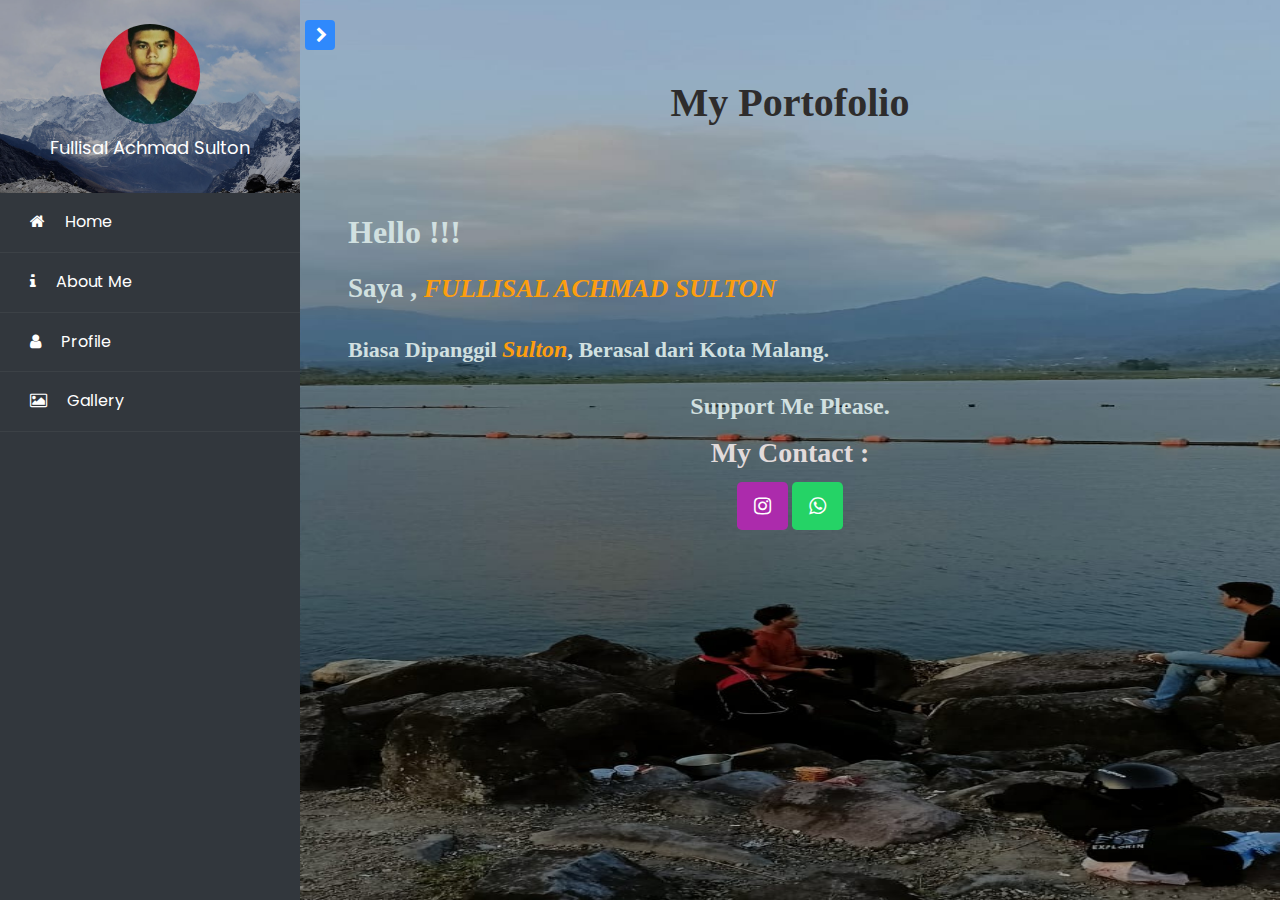
<file: index.html>
<!doctype html>
<html lang="en">
  <head>
  	<title>Home</title>
    <meta charset="utf-8">
    <meta name="viewport" content="width=device-width, initial-scale=1, shrink-to-fit=no">

    <link href="https://fonts.googleapis.com/css?family=Poppins:300,400,500,600,700,800,900" rel="stylesheet">
		
		<link rel="stylesheet" href="https://stackpath.bootstrapcdn.com/font-awesome/4.7.0/css/font-awesome.min.css">
    <link rel="stylesheet" href="https://stackpath.bootstrapcdn.com/font-awesome/4.7.0/css/font-awesome.min.css">
		<link rel="stylesheet" href="css/style.css">
  </head>
  <body>
		
		<div class="wrapper d-flex align-items-stretch">
			<nav id="sidebar">
				<div class="custom-menu">
					<button type="button" id="sidebarCollapse" class="btn btn-primary">
	        </button>
        </div>
	  		<div class="img bg-wrap text-center py-4" style="background-image: url(images/bg_1.jpg);">
	  			<div class="user-logo">
	  				<div class="img" style="background-image: url(images/profil2.jpg);"></div>
	  				<h3>Fullisal Achmad Sulton</h3>
	  			</div>
	  		</div>
        <ul class="list-unstyled components mb-5">
          <li class="active">
            <a href="index.html"><span class="fa fa-home mr-3"></span> Home</a>
          </li>
          <li class="active">
            <a href="about.html"><span class="fa fa-info mr-3"></span> About Me</a>
          </li>
          <li class="active">
            <a href="profil.html"><span class="fa fa-user mr-3"></span> Profile</a>
          </li>
          <li class="active">
            <a href="galeri.html"><span class="fa fa-image mr-3"></span> Gallery</a>
          </li>
        </ul>

    	</nav>
      

        <!-- Page Content  -->
      <div id="content" class="p-4 p-md-5 pt-5" style="background-image: url(images/bg2.jpeg); background-size: 1300px 1000px; background-position: center; height: 100%; background-color: #93a9d1; background-repeat: no-repeat;">
        <br><center><h1 class="mb-4" style="color: rgb(46, 44, 44); font-family: 	Copperplate; font-weight: bold;">My Portofolio</h1></center><br><br>
        <h2 style="color: #d1e0e0; font-family: 	Copperplate; font-weight: bold;">Hello !!!</h2>
        <p style="color: #d1e0e0; font-family: Times New Roman; font-weight: bold;font-size: 27px;">Saya , <i style="color: #fd9e0f; font-family: Times New Roman; font-weight: bold;font-size: 26px;">FULLISAL ACHMAD SULTON</i> </p>
        <p style="color: #d1e0e0; font-family: Times New Roman; font-weight: bold;font-size: 22px;">Biasa Dipanggil  <i style="color: #fd9e0f; font-family: Times New Roman; font-weight: bold;font-size: 24px;"> Sulton</i>, Berasal dari Kota Malang. </p>
        
        <center>
          <h4 style="color: #d1e0e0; font-family: Times New Roman; font-weight: bold;">Support Me Please.</h4>
          <h3 style="color: rgb(226, 219, 219); font-family: 	Copperplate; font-weight: bold;">My Contact : </h3>
          
            <!-- Instagram -->
            <a class="btn btn-lg text-white" style="background-color: #ac2bac;" target="_blank" href="https://instagram.com/achslton" role="button">
              <i class="fa fa-instagram"></i>
            </a>
            <!-- Whatsapp -->
            <a class="btn btn-lg text-white" style="background-color: #25d366;" target="_blank" href="https://wa.me/6282229839287" role="button">
              <i class="fa fa-whatsapp"></i>
            </a>
        
        </center>
      </div>
		</div>

    <script src="js/jquery.min.js"></script>
    <script src="js/popper.js"></script>
    <script src="js/bootstrap.min.js"></script>
    <script src="js/main.js"></script>
  </body>
</html>
</file>
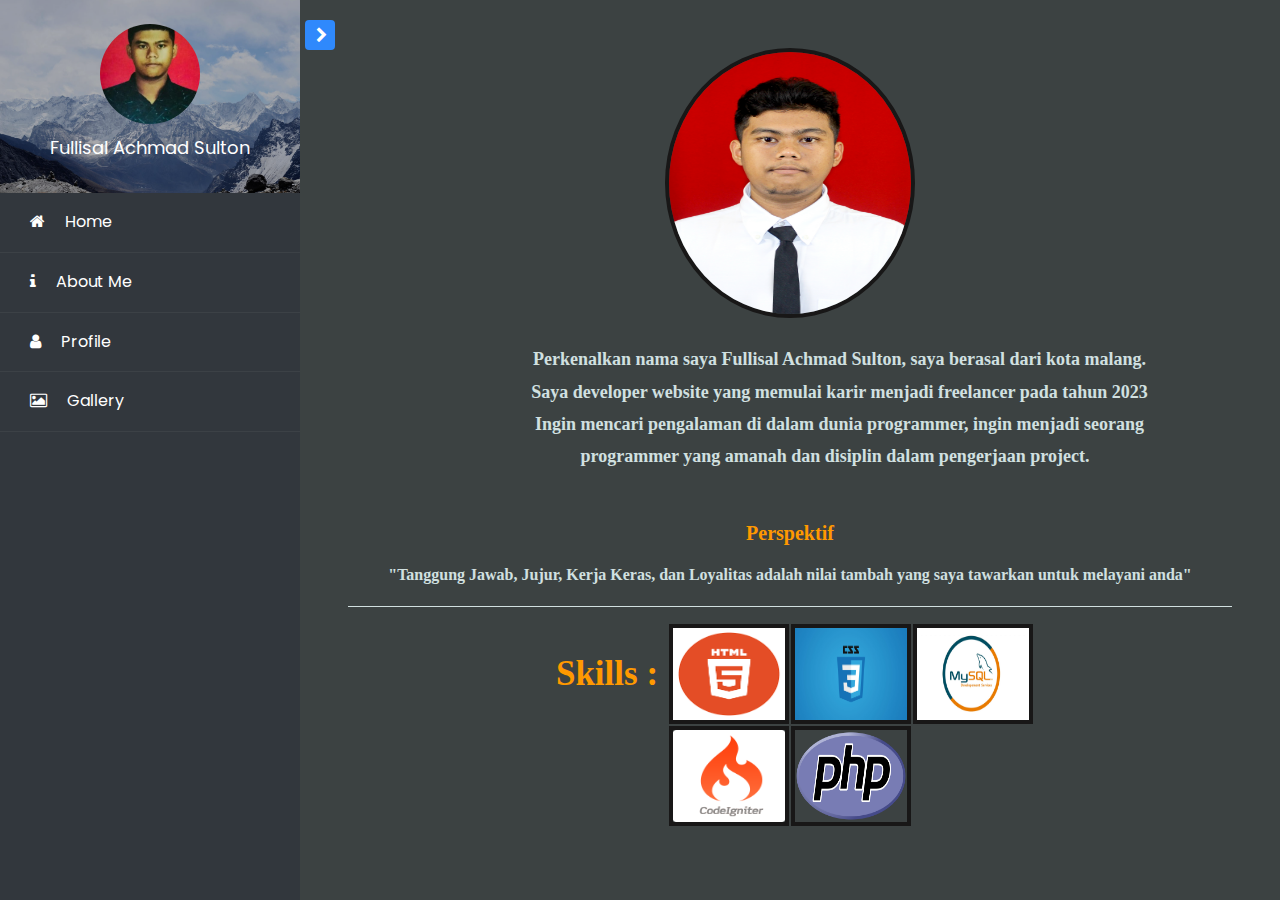
<file: about.html>
<!doctype html>
<html lang="en">
  <head>
  	<title>About Me</title>
    <meta charset="utf-8">
    <meta name="viewport" content="width=device-width, initial-scale=1, shrink-to-fit=no">

    <link href="https://fonts.googleapis.com/css?family=Poppins:300,400,500,600,700,800,900" rel="stylesheet">
		
		<link rel="stylesheet" href="https://stackpath.bootstrapcdn.com/font-awesome/4.7.0/css/font-awesome.min.css">
    <link rel="stylesheet" href="https://stackpath.bootstrapcdn.com/font-awesome/4.7.0/css/font-awesome.min.css">
		<link rel="stylesheet" href="css/style.css">

  </head>
  <body>
		
		<div class="wrapper d-flex align-items-stretch">
	        <nav id="sidebar">
				<div class="custom-menu">
					<button type="button" id="sidebarCollapse" class="btn btn-primary">
	                </button>
                </div>
	  		<div class="img bg-wrap text-center py-4" style="background-image: url(images/bg_1.jpg);">
	  			<div class="user-logo">
	  				<div class="img" style="background-image: url(images/profil2.jpg);"></div>
	  				<h3>Fullisal Achmad Sulton</h3>
	  			</div>
	  		</div>
        <ul class="list-unstyled components mb-5">
          <li class="active">
            <a href="index.html"><span class="fa fa-home mr-3"></span> Home</a>
          </li>
          <li class="active">
            <a href="about.html"><span class="fa fa-info mr-3"></span> About Me</a>
          </li>
          <li class="active">
            <a href="profil.html"><span class="fa fa-user mr-3"></span> Profile</a>
          </li>
          <li class="active">
            <a href="galeri.html"><span class="fa fa-image mr-3"></span> Gallery</a>
          </li>
        </ul>

            </nav>
            <div id="content" class="p-4 p-md-5 pt-5" style="background-color: #3c4242;">
                <center>
                    <img src="images/profil3.jpg"/><br> <br>
                    <pre style=" color: #d1e0e0; font-family: Times New Roman; font-weight: bold;font-size: 18px; margin-bottom: 0px;">
                      Perkenalkan nama saya Fullisal Achmad Sulton, saya berasal dari kota malang.
                      Saya developer website yang memulai karir menjadi freelancer pada tahun 2023
                      Ingin mencari pengalaman di dalam dunia programmer, ingin menjadi seorang
                      programmer yang amanah dan disiplin dalam pengerjaan project.  
                    </pre>
                    <p style="color: #ff9900; font-family: Times New Roman; font-weight: bold; padding: 10px; font-size: 20px; margin-bottom: 0%;"> Perspektif</p>
                    <p style="color: #d1e0e0; font-weight: bolder; font-family: Times New Roman; font-size: 16px;">
                      "Tanggung Jawab, Jujur, Kerja Keras, dan Loyalitas adalah nilai tambah yang saya tawarkan untuk melayani anda"
                    </p><hr style="border-color: #d1e0e0;">
                    <div style="overflow-x:auto;">
                    <table>
                      <tbody>
                        <tr>
                          <td style="color: #ff9900; font-family: Times New Roman; font-weight: bold; font-size: 35px; padding: 10px;">
                          Skills  : 
                          </td>
                          <td><i><img class="im" src="images/html.png"></i></td>
                          <td><i><img class="im" src="images/css.jpg"></i></td>
                          <td><i><img class="im" src="images/sql.jpeg"></i></td>
                        </tr>
                        <tr>
                          <td></td>
                          <td><i><img class="im" src="images/Codeigniter.png"></i></td>
                          <td><i><img class="im" src="images/php.png"></i></td>
                        </tr>
                      </tbody>
                    </table>
                  </div>
                </center>
            </div>
            </div>
    
        <script src="js/jquery.min.js"></script>
        <script src="js/popper.js"></script>
        <script src="js/bootstrap.min.js"></script>
        <script src="js/main.js"></script>
      </body>
      <style>
 
img{
    border-radius: 50%;
    border: 4px solid #181717;
    width: 250px;
    height: 270px;
}

.im{
  border-radius: 0%;
  width: 120px;
  height: 100px;
}
      </style>
    </html>
</file>
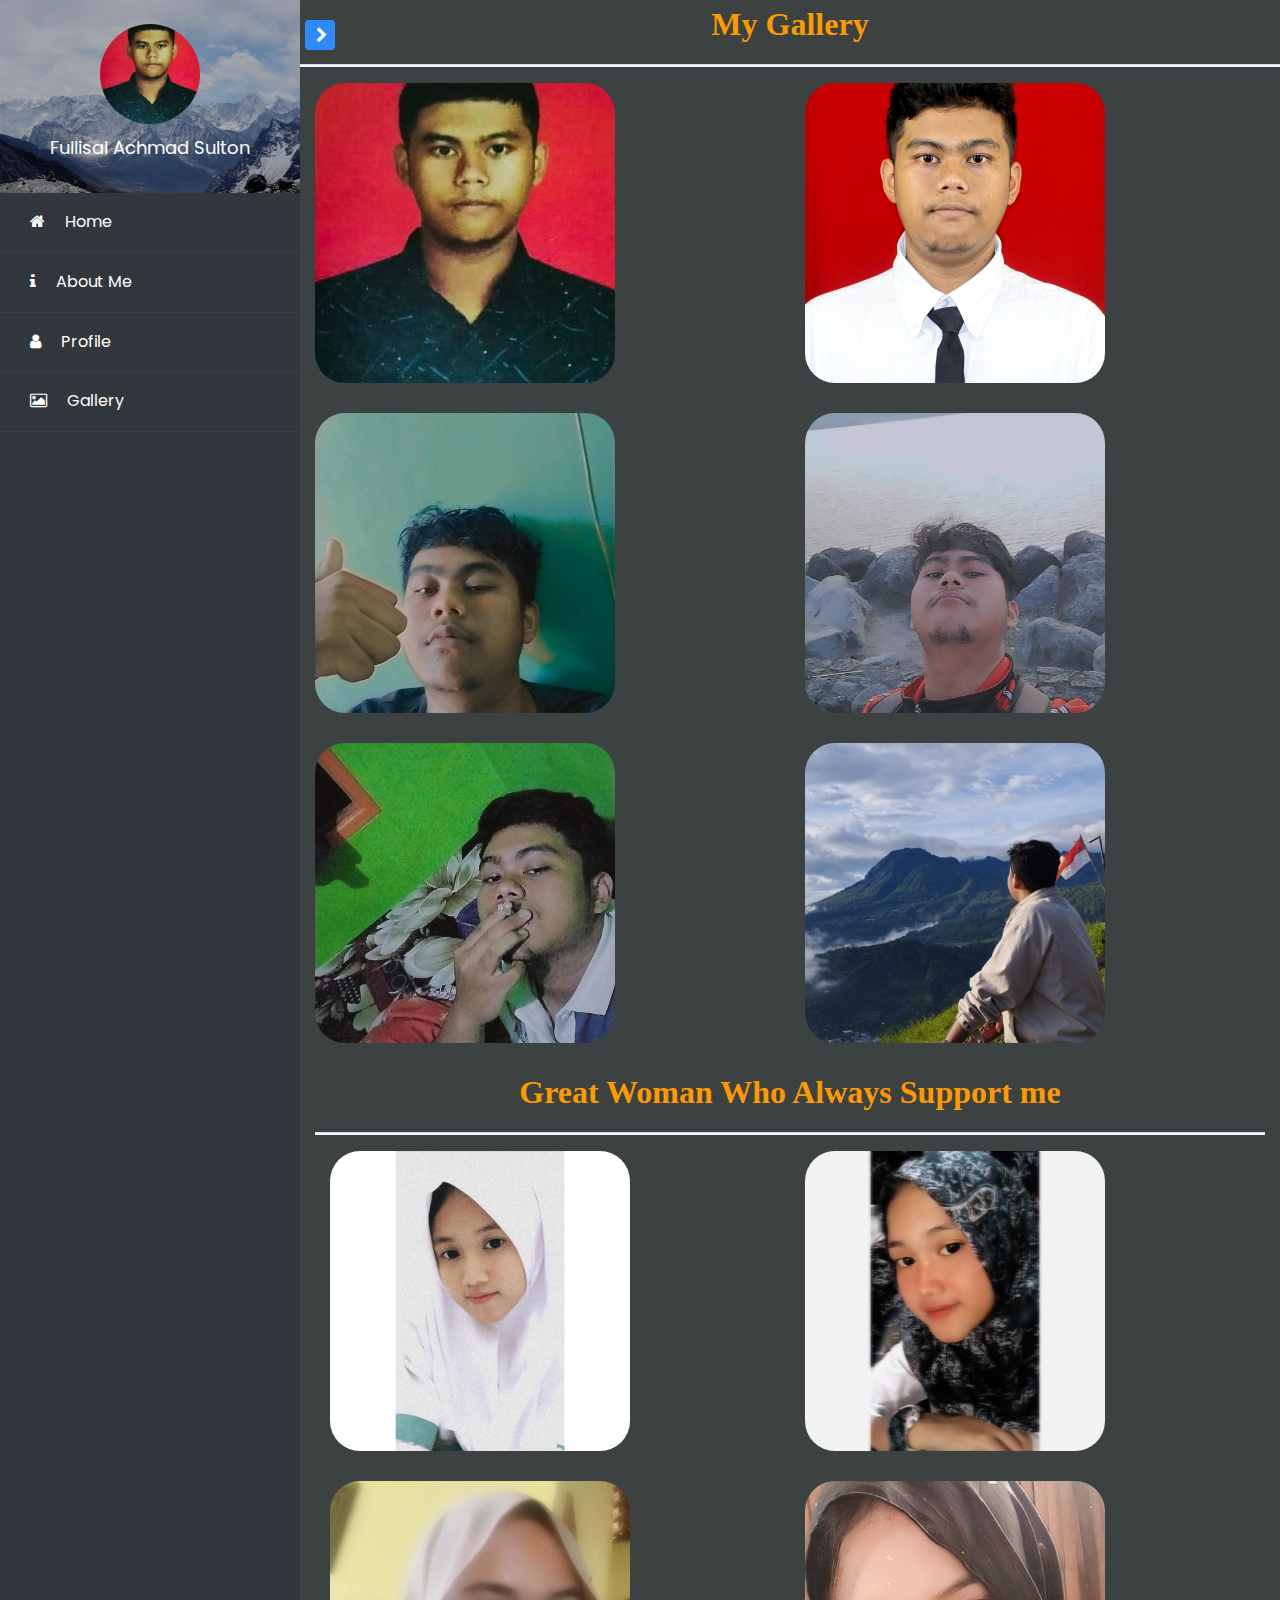
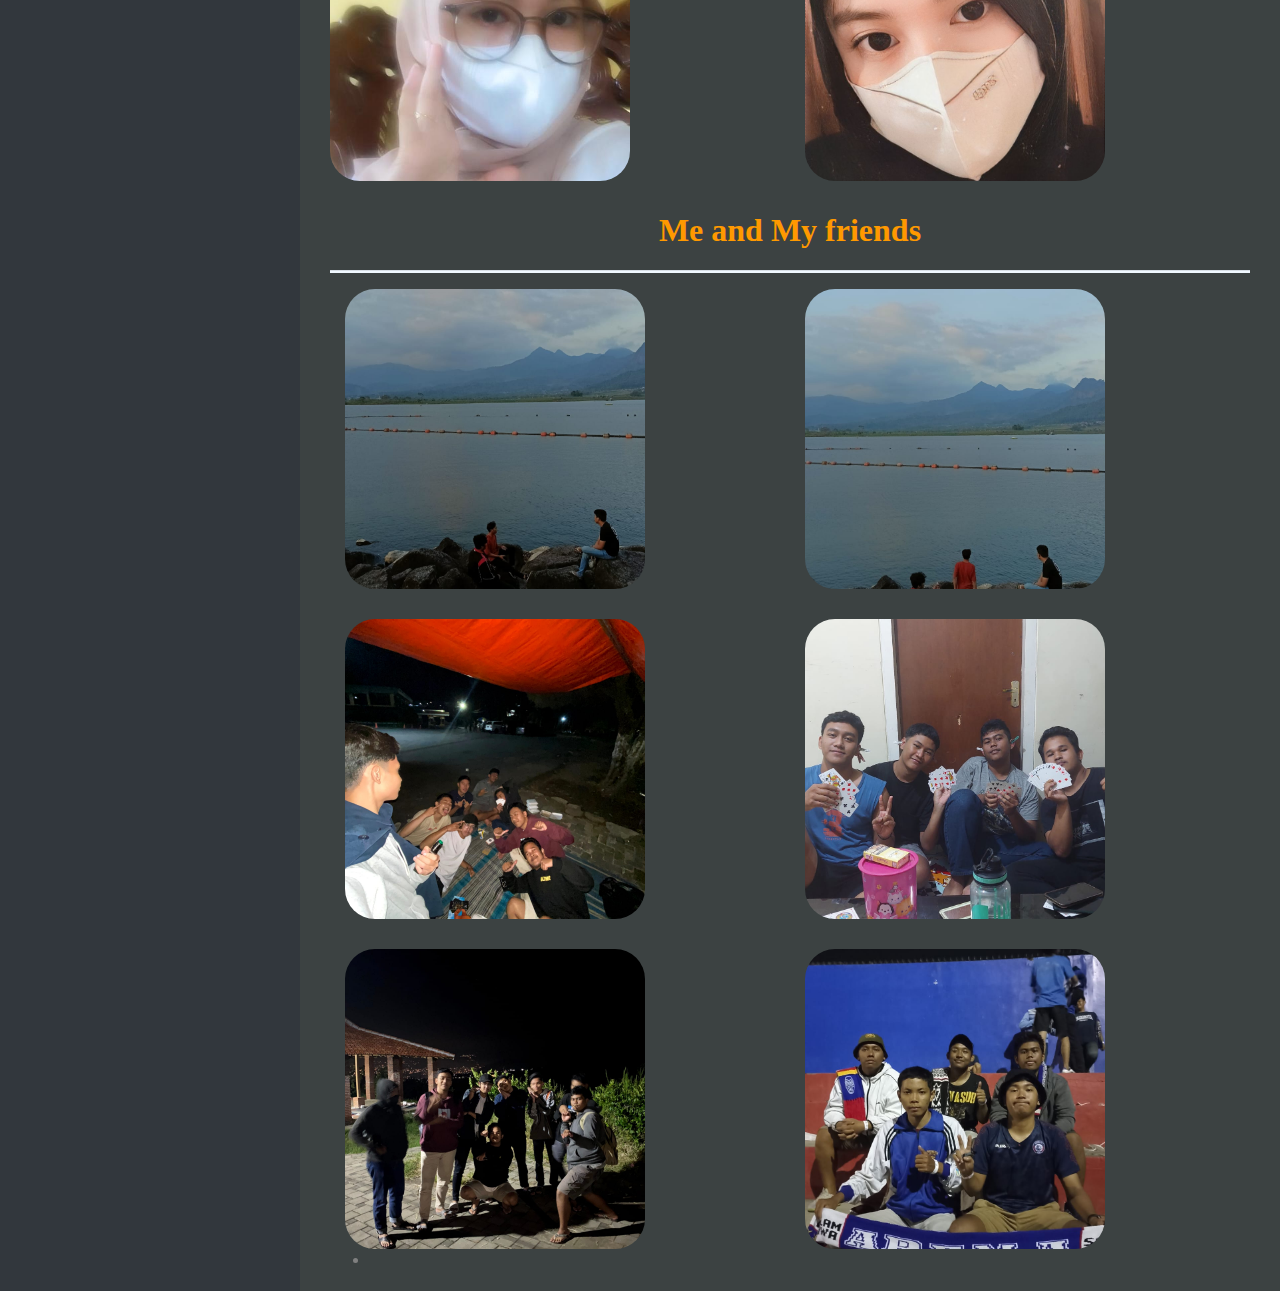
<file: galeri.html>
<!doctype html>
<html lang="en">
  <head>
  	<title>Gallery</title>
    <meta charset="utf-8">
    <meta name="viewport" content="width=device-width, initial-scale=1, shrink-to-fit=no">

    <link href="https://fonts.googleapis.com/css?family=Poppins:300,400,500,600,700,800,900" rel="stylesheet">
		
	<link rel="stylesheet" href="https://stackpath.bootstrapcdn.com/font-awesome/4.7.0/css/font-awesome.min.css">
    <link rel="stylesheet" href="https://stackpath.bootstrapcdn.com/font-awesome/4.7.0/css/font-awesome.min.css">
	<link rel="stylesheet" href="css/style.css">
    
  </head>
  <body>
		
		<div class="wrapper d-flex align-items-stretch">
			<nav id="sidebar">
				<div class="custom-menu">
					<button type="button" id="sidebarCollapse" class="btn btn-primary">
	        </button>
        </div>
	  		<div class="img bg-wrap text-center py-4" style="background-image: url(images/bg_1.jpg);">
	  			<div class="user-logo">
	  				<div class="img" style="background-image: url(images/profil2.jpg);"></div>
	  				<h3>Fullisal Achmad Sulton</h3>
	  			</div>
	  		</div>
        <ul class="list-unstyled components mb-5">
          <li class="active">
            <a href="index.html"><span class="fa fa-home mr-3"></span> Home</a>
          </li>
          <li class="active">
            <a href="about.html"><span class="fa fa-info mr-3"></span> About Me</a>
          </li>
          <li class="active">
            <a href="profil.html"><span class="fa fa-user mr-3"></span> Profile</a>
          </li>
          <li class="active">
            <a href="galeri.html"><span class="fa fa-image mr-3"></span> Gallery</a>
          </li>
        </ul>

    	</nav>

        <div class="content" id="content" class="p-4 p-md-5 pt-5" style="background-color: #3c4242;">
            <div id="contents"> 
                <center>
                <h2 style="color: #ff9900; font-family: Times New Roman; font-weight: bold;">My Gallery</h2><hr>
                </center>
                <div class="container">
                    <main class="grid">
                        <img src="images/profil2.jpg" alt="" width="300px" height="300px">
                        <img src="images/profil3.jpg" alt="" width="300px" height="300px">
                        <img src="images/profil.jpeg" alt="" width="300px" height="300px">
                        <img src="images/me1.jpeg" alt="" width="300px" height="300px">
                        <img src="images/me2.jpeg" alt="" width="300px" height="300px">
                        <img src="images/me3.jpeg" alt="" width="300px" height="300px">
                    </main><br>
                    <center>
                    <h2 style="color: #ff9900; font-family: Times New Roman; font-weight: bold;">Great Woman Who Always Support me</h2><hr>
                    </center>
                    <div class="container">
                        <main class="grid">
                            <img src="images/arda1.jpeg" alt="" width="300px" height="300px">
                            <img src="images/arda2.jpeg" alt="" width="300px" height="300px">
                            <img src="images/arda3.jpeg" alt="" width="300px" height="300px">
                            <img src="images/arda4.jpeg" alt="" width="300px" height="300px">
                        </main><br>
                    <center>
                    <h2 style="color: #ff9900; font-family: Times New Roman; font-weight: bold;">Me and My friends</h2><hr>
                    </center>
                    <div class="container">
                        <main class="grid">
                            <img src="images/bg2.jpeg" alt="" width="300px" height="300px">
                            <img src="images/prd1.jpeg" alt="" width="300px" height="300px">
                            <img src="images/prd2.jpeg" alt="" width="300px" height="300px">
                            <img src="images/prd3.jpeg" alt="" width="300px" height="300px">
                            <img src="images/prd4.jpeg" alt="" width="300px" height="300px">
                            <img src="images/prd5.jpeg" alt="" width="300px" height="300px">
                        </main>

                </div>
                    <ul class="images1">
                        <li>
                    </ul>
              </div>
        </div>
        </div>
    
        <script src="js/jquery.min.js"></script>
        <script src="js/popper.js"></script>
        <script src="js/bootstrap.min.js"></script>
        <script src="js/main.js"></script>
      </body>
      <style>
        hr {
            background-color: aliceblue;
            height: 2px;
        }
        .grid{
            display: grid;
            grid-template-columns: repeat(auto-fit, minmax(300px,1fr));
            margin: 0px;
            align-items: center;
            grid-gap: 30px;
        }
        img{
            object-fit: cover;
        }
        .grid > img{
            border-radius: 30px;
        }
        .grid > img:hover{
            transform: scale(1.3);
        }
        @media screen and (max-width: 600px){
          .content {
            width: 100%;
          }
        }
      </style>
</html>
</file>
